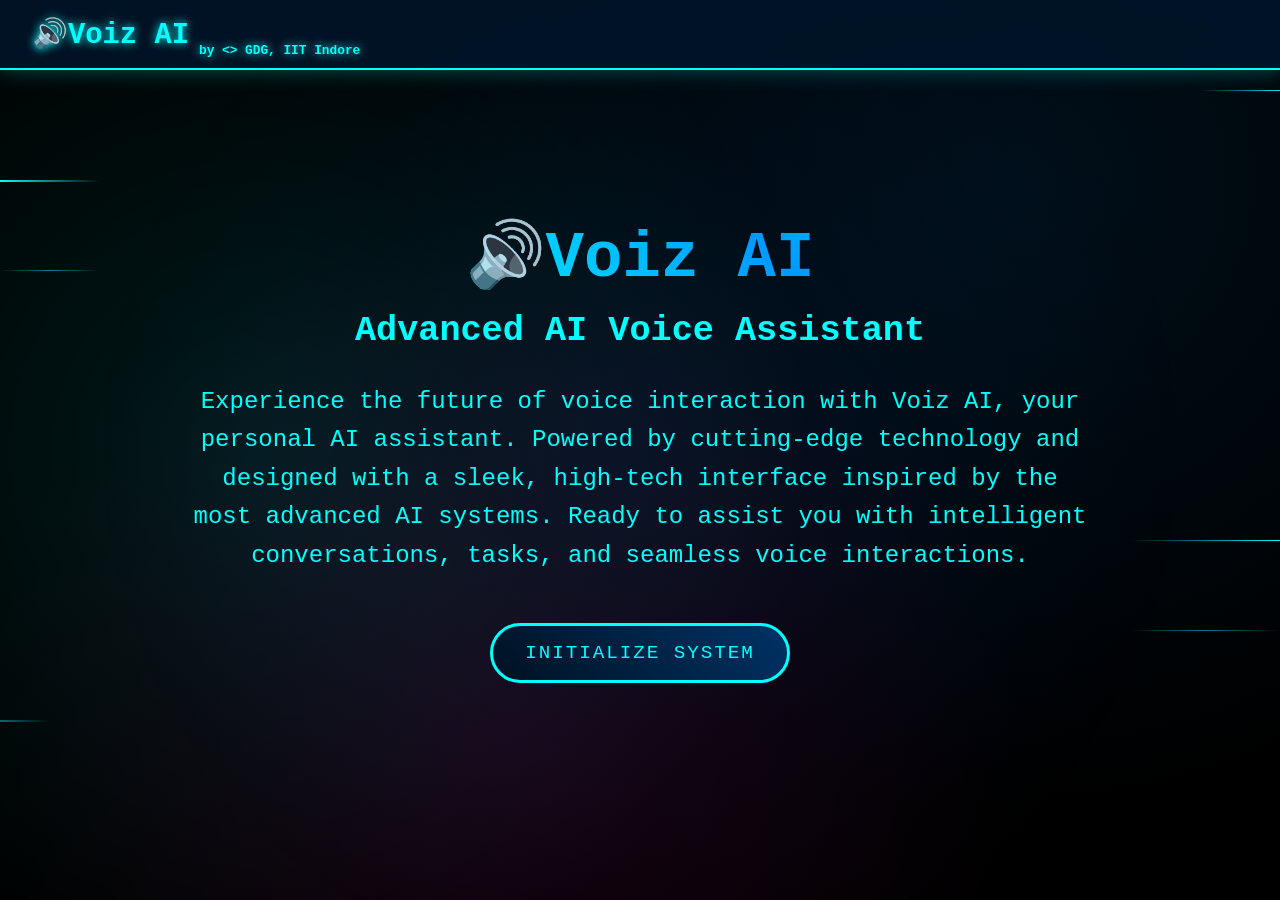
<file: frontend/index.html>
<!DOCTYPE html>
<html lang="en">
<head>
    <meta charset="UTF-8">
    <meta name="viewport" content="width=device-width, initial-scale=1.0">
    <title>Voiz AI - Voice Assistant</title>
    <link rel="stylesheet" href="./style.css">
    <script src="https://cdn.socket.io/4.5.4/socket.io.min.js"></script>
    <!-- <style>
        .hidden { display: none !important; }
    </style> -->
</head>
<body>
    <!-- Electric Background -->
    <div class="electric-bg">
        <div class="electric-line"></div>
        <div class="electric-line"></div>
        <div class="electric-line"></div>
        <div class="electric-line"></div>
        <div class="circuit-line"></div>
        <div class="circuit-line"></div>
    </div>

    <!-- Header -->
    <div class="header">
        <div class="logo">🔊Voiz AI</div>
        <sub class="header-subscript">by &lt&gt GDG, IIT Indore</sub>
        <button class="new-session-btn hidden" onclick="newSession()">New Session</button>
    </div>

    <!-- Instructions Section -->
    <div class="instructions-section hidden" id="instructionsSection">
        <div class="instructions-text">
            <strong>Voice Assistant Ready:</strong> Click the SPEAK button on the left to start voice interaction. 
            Speak clearly when the button is active. Your conversations will appear in the message panel on the right.
        </div>
    </div>

    <!-- Intro Page -->
    <div class="intro-page" id="introPage">
        <h1 class="intro-title"><span>🔊</span>Voiz AI</h1>

        <h2 class="intro-subtitle">Advanced AI Voice Assistant</h2>
        <p class="intro-description">
            Experience the future of voice interaction with Voiz AI, your personal AI assistant. 
            Powered by cutting-edge technology and designed with a sleek, high-tech interface 
            inspired by the most advanced AI systems. Ready to assist you with intelligent 
            conversations, tasks, and seamless voice interactions.
        </p>
        <!-- **CRITICAL FIX**: Pass the 'event' object to the function -->
        <button class="start-btn" onclick="startAssistant(event)">Initialize System</button>
    </div>

    <!-- Main Interface -->
    <div class="main-interface" id="mainInterface">
        <!-- Left Panel - Speaking Button -->
        <div class="left-panel">
            <button class="speak-btn" id="speakBtn" onclick="toggleSpeaking()"><span id="speakBtnText">Speak</span></button>
        </div>
        
        <!-- Right Panel - Messages -->
        <div class="right-panel">
            <div class="messages-container" id="messagesContainer">
                <div class="message assistant">
                    <div class="message-label">🔊Voiz AI System</div>
                    <div class="message-text">System initialized successfully. I'm ready to assist you with voice interactions. Click the SPEAK button on the left to begin our conversation.</div>
                </div>
            </div>
        </div>
    </div>

    <script src="./script.js"></script>
</body>
</html>
</file>
<file: frontend/style.css>
* {
    margin: 0;
    padding: 0;
    box-sizing: border-box;
}
body {
    font-family: 'Orbitron', 'Courier New', monospace;
    background: #000;
    color: #00ffff;
    overflow-x: hidden;
    position: relative;
}
/* Electric Background Animation */
.electric-bg {
    position: fixed;
    top: 0;
    left: 0;
    width: 100%;
    height: 100%;
    z-index: -1;
    background: radial-gradient(circle at 20% 50%, rgba(0, 255, 255, 0.1) 0%, transparent 50%),
                radial-gradient(circle at 80% 20%, rgba(0, 150, 255, 0.1) 0%, transparent 50%),
                radial-gradient(circle at 40% 80%, rgba(255, 0, 150, 0.1) 0%, transparent 50%);
}
.electric-line {
    position: absolute;
    background: linear-gradient(90deg, transparent, #00ffff, transparent);
    animation: electricFlow 3s linear infinite;
}
.electric-line:nth-child(1) {
    top: 20%;
    left: -100px;
    width: 200px;
    height: 2px;
    animation-delay: 0s;
}
.electric-line:nth-child(2) {
    top: 60%;
    right: -150px;
    width: 300px;
    height: 1px;
    animation-delay: 1s;
    animation-direction: reverse;
}
.electric-line:nth-child(3) {
    top: 80%;
    left: -200px;
    width: 250px;
    height: 2px;
    animation-delay: 2s;
}
.electric-line:nth-child(4) {
    top: 10%;
    right: -100px;
    width: 180px;
    height: 1px;
    animation-delay: 0.5s;
    animation-direction: reverse;
}
@keyframes electricFlow {
    0% { transform: translateX(-100px); opacity: 0; }
    20% { opacity: 1; }
    80% { opacity: 1; }
    100% { transform: translateX(calc(100vw + 100px)); opacity: 0; }
}
/* Header */
.header {
    position: fixed; /* Keeps the header fixed at the top */
    top: 0;
    width: 100%;
    height: 70px;
    background: rgba(0, 20, 40, 0.9);
    backdrop-filter: blur(10px);
    border-bottom: 2px solid #00ffff;
    display: flex;
    align-items: center; /* Aligns items vertically */
    padding: 0 2rem;
    z-index: 1000;
    box-shadow: 0 0 20px rgba(0, 255, 255, 0.3);
}

.logo {
    font-size: 1.8rem;
    font-weight: bold;
    color: #00ffff;
    text-shadow: 0 0 10px #00ffff;
    animation: glow 2s ease-in-out infinite alternate;
}

.header-subscript {
    font-size: 0.8rem;
    font-weight: bold;
    color: #00ffff;
    text-shadow: 0 0 10px #00ffff;
    animation: glow 2s ease-in-out infinite alternate;
    margin-left: 10px; /* Adds spacing between the logo and subscript */
    text-align: left; /* Aligns the subscript text */
    margin-top: 2rem;
}

.logo span {
    filter: hue-rotate(180deg); /* Applies color transformation to the emoji */
    display: inline-block;
}
.new-session-btn {
    background: linear-gradient(45deg, #001122, #003366);
    border: 2px solid #00ffff;
    color: #00ffff;
    padding: 0.5rem 1rem;
    border-radius: 25px;
    cursor: pointer;
    font-family: inherit;
    font-size: 0.9rem;
    transition: all 0.3s ease;
    text-transform: uppercase;
    letter-spacing: 1px;
    display: block; /* Ensure the button is displayed */
    visibility: visible; /* Ensure the button is visible */
    margin-left: auto; /* Push the button to the extreme right */
}
.new-session-btn:hover {
    background: linear-gradient(45deg, #003366, #0066cc);
    box-shadow: 0 0 15px rgba(0, 255, 255, 0.5);
    transform: scale(1.05);
}
.new-session-btn.visible {
    display: block;
}
@keyframes glow {
    from { text-shadow: 0 0 10px #00ffff; }
    to { text-shadow: 0 0 20px #00ffff, 0 0 30px #0099ff; }
}
/* Instructions Section */
.instructions-section {
    position: fixed;
    top: 70px;
    left: 0;
    right: 0;
    height: 80px;
    background: rgba(0, 30, 60, 0.9);
    backdrop-filter: blur(10px);
    border-bottom: 1px solid rgba(0, 255, 255, 0.3);
    display: flex; /* Use flexbox for centering */
    align-items: center; /* Vertically center content */
    justify-content: center; /* Horizontally center content */
    padding: 0 2rem;
    z-index: 99;
    box-shadow: 0 0 15px rgba(0, 255, 255, 0.2);
}

.instructions-text {
    text-align: center; /* Ensures text is centered horizontally */
    color: #00ccff;
    font-size: 0.9rem;
    line-height: 1.4;
    max-width: 800px;
    opacity: 0.9;
}
.instructions-section.visible {
    display: flex;
}
/* Intro Page */
.intro-page {
    display: flex;
    flex-direction: column;
    justify-content: center;
    align-items: center;
    min-height: 100vh;
    text-align: center;
    padding: 2rem;
    background: radial-gradient(circle at center, rgba(0, 100, 200, 0.1) 0%, transparent 70%);
}
.intro-page.hidden {
    display: none;
}
.intro-title {
    font-size: 4rem;
    margin-bottom: 1rem;
    background: linear-gradient(45deg, #00ffff, #0099ff, #00ffff);
    background-size: 200% 200%;
    -webkit-background-clip: text;
    -webkit-text-fill-color: transparent;
    animation: gradientShift 3s ease-in-out infinite, roboticPulse 2s ease-in-out infinite, glow 2s ease-in-out infinite alternate;
}

.intro-title span {
    color: initial; /* Ensures the emoji retains its original color */
    -webkit-text-fill-color: initial; /* Ensures the emoji retains its original color */
    background: none; /* Removes any background styling */
    animation: none; /* Removes animations from the emoji */
}
.intro-subtitle {
    font-size: 2.2rem;
    margin-bottom: 2rem;
    opacity: 0.8;
    animation: fadeInUp 1s ease-out 0.5s both;
}
.intro-description {
    font-size: 1.5rem;
    max-width: 900px;
    line-height: 1.6;
    margin-bottom: 3rem;
    opacity: 1.5;
    animation: fadeInUp 1s ease-out 1s both;
}
.start-btn {
    background: linear-gradient(45deg, #001122, #003366);
    border: 3px solid #00ffff;
    color: #00ffff;
    padding: 1rem 2rem;
    font-size: 1.2rem;
    border-radius: 50px;
    cursor: pointer;
    font-family: inherit;
    text-transform: uppercase;
    letter-spacing: 2px;
    transition: all 0.3s ease;
    position: relative;
    overflow: hidden;
    animation: fadeInUp 1s ease-out 1.5s both;
}
.start-btn:hover {
    background: linear-gradient(45deg, #003366, #0066cc);
    box-shadow: 0 0 30px rgba(0, 255, 255, 0.6);
    transform: scale(1.1);
}
.start-btn::before {
    content: '';
    position: absolute;
    top: 0;
    left: -100%;
    width: 100%;
    height: 100%;
    background: linear-gradient(90deg, transparent, rgba(255, 255, 255, 0.2), transparent);
    transition: left 0.5s;
}
.start-btn:hover::before {
    left: 100%;
}
@keyframes gradientShift {
    0%, 100% { background-position: 0% 50%; }
    50% { background-position: 100% 50%; }
}
@keyframes roboticPulse {
    0%, 100% { transform: scale(1); }
    50% { transform: scale(1.02); }
}
@keyframes fadeInUp {
    from {
        opacity: 0;
        transform: translateY(30px);
    }
    to {
        opacity: 1;
        transform: translateY(0);
    }
}
/* Main Interface */
.main-interface {
    display: none;
    padding-top: 150px; /* Header + Instructions height */
    min-height: 100vh;
}
.main-interface.visible {
    display: flex;
}
/* Left Panel - Speaking Button */
.left-panel {
    width: 300px;
    position: fixed;
    left: 0;
    top: 150px;
    bottom: 0;
    display: flex;
    justify-content: center;
    align-items: center;
    background: rgba(0, 10, 20, 0.3);
    border-right: 2px solid rgba(0, 255, 255, 0.3);
    backdrop-filter: blur(5px);
}
.speak-btn {
    width: 160px;
    height: 160px;
    border-radius: 50%;
    background: radial-gradient(circle at 40% 40%, #003366, #001122, #000);
    border: 6px solid #00ffff;
    color: #00ffff;
    font-size: 1.1rem;
    cursor: pointer;
    font-family: inherit;
    text-transform: uppercase;
    letter-spacing: 2px;
    transition: all 0.4s ease;
    position: relative;
    overflow: hidden;
    box-shadow: 
        0 0 30px rgba(0, 255, 255, 0.4),
        inset 0 0 20px rgba(0, 255, 255, 0.1);
    display: flex;
    align-items: center;
    justify-content: center;
    font-weight: bold;
}
.speak-btn:hover {
    transform: scale(1.1);
    box-shadow: 
        0 0 50px rgba(0, 255, 255, 0.8),
        0 0 100px rgba(0, 255, 255, 0.4),
        inset 0 0 30px rgba(0, 255, 255, 0.2);
    border-color: #00ffff;
}
.speak-btn.active {
    background: radial-gradient(circle at 30% 30%, #0066cc, #003366, #001122);
    animation: speakPulse 1.5s ease-in-out infinite;
    border-color: #66ffff;
}
.hidden { display: none !important; }
@keyframes speakPulse {
    0%, 100% { 
        transform: scale(1); 
        box-shadow: 0 0 30px rgba(0, 255, 255, 0.4), 0 0 60px rgba(0, 255, 255, 0.2);
    }
    50% { 
        transform: scale(1.08); 
        box-shadow: 0 0 60px rgba(0, 255, 255, 0.8), 0 0 120px rgba(0, 255, 255, 0.4);
    }
}
.speak-btn::before {
    content: '';
    position: absolute;
    top: -50%;
    left: -50%;
    width: 200%;
    height: 200%;
    background: conic-gradient(transparent, rgba(0, 255, 255, 0.3), transparent);
    animation: rotate 3s linear infinite;
    opacity: 0;
    transition: opacity 0.3s ease;
}
.speak-btn:hover::before {
    opacity: 1;
}
.speak-btn::after {
    content: '';
    position: absolute;
    top: 10px;
    left: 10px;
    right: 10px;
    bottom: 10px;
    border-radius: 50%;
    background: radial-gradient(circle at 30% 30%, rgba(0, 255, 255, 0.1), transparent);
    pointer-events: none;
}
@keyframes rotate {
    from { transform: rotate(0deg); }
    to { transform: rotate(360deg); }
}
/* Right Panel - Messages */
.right-panel {
    margin-left: 300px;
    padding: 2rem;
    min-height: calc(100vh - 150px);
    width: 100%;
}
.messages-container {
    background: rgba(0, 20, 40, 0.4);
    border: 2px solid rgba(0, 255, 255, 0.3);
    border-radius: 15px;
    backdrop-filter: blur(10px);
    box-shadow: 0 0 30px rgba(0, 255, 255, 0.2);
    height: calc(100vh - 220px);
    width: 100%; /* Extend to the right end */
    overflow-y: auto;
    padding: 2rem; /* Adjust padding if necessary */
    margin: 0; /* Remove any margin */
}
.message {
    padding: 1.2rem;
    margin-bottom: 1.5rem;
    border-radius: 12px;
    border-left: 4px solid #00ffff;
    background: rgba(0, 50, 100, 0.3);
    animation: messageSlideIn 0.6s ease-out;
    box-shadow: 0 0 15px rgba(0, 255, 255, 0.1);
}
.message.user {
    border-left-color: #0099ff;
    background: rgba(0, 100, 200, 0.3);
    margin-left: 2rem;
    border-radius: 12px 12px 5px 12px;
}
.message.assistant {
    border-left-color: #00ffff;
    background: rgba(0, 255, 255, 0.1);
    margin-right: 2rem;
    border-radius: 12px 12px 12px 5px;
}
@keyframes messageSlideIn {
    from {
        opacity: 0;
        transform: translateX(-30px);
    }
    to {
        opacity: 1;
        transform: translateX(0);
    }
}
.message-label {
    font-size: 0.85rem;
    opacity: 0.8;
    margin-bottom: 0.8rem;
    text-transform: uppercase;
    letter-spacing: 1px;
    font-weight: bold;
}
.message-text {
    line-height: 1.6;
    font-size: 0.95rem;
}
/* Custom Scrollbar */
.messages-container::-webkit-scrollbar {
    width: 10px;
}
.messages-container::-webkit-scrollbar-track {
    background: rgba(0, 0, 0, 0.4);
    border-radius: 5px;
}
.messages-container::-webkit-scrollbar-thumb {
    background: linear-gradient(45deg, #00ffff, #0099ff);
    border-radius: 5px;
    box-shadow: 0 0 10px rgba(0, 255, 255, 0.3);
}
.messages-container::-webkit-scrollbar-thumb:hover {
    background: linear-gradient(45deg, #0099ff, #00ffff);
    box-shadow: 0 0 15px rgba(0, 255, 255, 0.5);
}
/* Responsive Design */
@media (max-width: 768px) {
    .intro-title {
        font-size: 2.5rem;
    }
    
    .header {
        padding: 0 1rem;
    }
    
    .logo {
        font-size: 1.4rem;
    }
    
    .left-panel {
        width: 200px;
    }
    
    .right-panel {
        margin-left: 200px;
        padding: 1rem;
    }
    
    .speak-btn {
        width: 120px;
        height: 120px;
        font-size: 0.9rem;
    }
    
    .instructions-text {
        font-size: 0.8rem;
    }
}
/* Additional Electric Effects */
.circuit-line {
    position: absolute;
    background: linear-gradient(90deg, transparent, rgba(0, 255, 255, 0.5), transparent);
    height: 1px;
    animation: circuitFlow 4s linear infinite;
}
.circuit-line:nth-child(5) {
    top: 30%;
    left: 0;
    width: 100px;
    animation-delay: 0.5s;
}
.circuit-line:nth-child(6) {
    top: 70%;
    right: 0;
    width: 150px;
    animation-delay: 2.5s;
    animation-direction: reverse;
}
@keyframes circuitFlow {
    0% { transform: translateX(-50px); opacity: 0; }
    50% { opacity: 1; }
    100% { transform: translateX(calc(100vw + 50px)); opacity: 0; }
}
</file>
<file: try4.css>
* {
    margin: 0;
    padding: 0;
    box-sizing: border-box;
}
body {
    font-family: 'Orbitron', 'Courier New', monospace;
    background: #000;
    color: #00ffff;
    overflow-x: hidden;
    position: relative;
}
/* Electric Background Animation */
.electric-bg {
    position: fixed;
    top: 0;
    left: 0;
    width: 100%;
    height: 100%;
    z-index: -1;
    background: radial-gradient(circle at 20% 50%, rgba(0, 255, 255, 0.1) 0%, transparent 50%),
                radial-gradient(circle at 80% 20%, rgba(0, 150, 255, 0.1) 0%, transparent 50%),
                radial-gradient(circle at 40% 80%, rgba(255, 0, 150, 0.1) 0%, transparent 50%);
}
.electric-line {
    position: absolute;
    background: linear-gradient(90deg, transparent, #00ffff, transparent);
    animation: electricFlow 3s linear infinite;
}
.electric-line:nth-child(1) {
    top: 20%;
    left: -100px;
    width: 200px;
    height: 2px;
    animation-delay: 0s;
}
.electric-line:nth-child(2) {
    top: 60%;
    right: -150px;
    width: 300px;
    height: 1px;
    animation-delay: 1s;
    animation-direction: reverse;
}
.electric-line:nth-child(3) {
    top: 80%;
    left: -200px;
    width: 250px;
    height: 2px;
    animation-delay: 2s;
}
.electric-line:nth-child(4) {
    top: 10%;
    right: -100px;
    width: 180px;
    height: 1px;
    animation-delay: 0.5s;
    animation-direction: reverse;
}
@keyframes electricFlow {
    0% { transform: translateX(-100px); opacity: 0; }
    20% { opacity: 1; }
    80% { opacity: 1; }
    100% { transform: translateX(calc(100vw + 100px)); opacity: 0; }
}
/* Header */
.header {
    position: fixed; /* Keeps the header fixed at the top */
    top: 0;
    width: 100%;
    height: 70px;
    background: rgba(0, 20, 40, 0.9);
    backdrop-filter: blur(10px);
    border-bottom: 2px solid #00ffff;
    display: flex;
    align-items: center; /* Aligns items vertically */
    padding: 0 2rem;
    z-index: 1000;
    box-shadow: 0 0 20px rgba(0, 255, 255, 0.3);
}

.logo {
    font-size: 1.8rem;
    font-weight: bold;
    color: #00ffff;
    text-shadow: 0 0 10px #00ffff;
    animation: glow 2s ease-in-out infinite alternate;
}

.header-subscript {
    font-size: 0.8rem;
    font-weight: bold;
    color: #00ffff;
    text-shadow: 0 0 10px #00ffff;
    animation: glow 2s ease-in-out infinite alternate;
    margin-left: 10px; /* Adds spacing between the logo and subscript */
    text-align: left; /* Aligns the subscript text */
    margin-top: 2rem;
}

.logo span {
    filter: hue-rotate(180deg); /* Applies color transformation to the emoji */
    display: inline-block;
}
.new-session-btn {
    background: linear-gradient(45deg, #001122, #003366);
    border: 2px solid #00ffff;
    color: #00ffff;
    padding: 0.5rem 1rem;
    border-radius: 25px;
    cursor: pointer;
    font-family: inherit;
    font-size: 0.9rem;
    transition: all 0.3s ease;
    text-transform: uppercase;
    letter-spacing: 1px;
    display: block; /* Ensure the button is displayed */
    visibility: visible; /* Ensure the button is visible */
    margin-left: auto; /* Push the button to the extreme right */
}
.new-session-btn:hover {
    background: linear-gradient(45deg, #003366, #0066cc);
    box-shadow: 0 0 15px rgba(0, 255, 255, 0.5);
    transform: scale(1.05);
}
.new-session-btn.visible {
    display: block;
}
@keyframes glow {
    from { text-shadow: 0 0 10px #00ffff; }
    to { text-shadow: 0 0 20px #00ffff, 0 0 30px #0099ff; }
}
/* Instructions Section */
.instructions-section {
    position: fixed;
    top: 70px;
    left: 0;
    right: 0;
    height: 80px;
    background: rgba(0, 30, 60, 0.9);
    backdrop-filter: blur(10px);
    border-bottom: 1px solid rgba(0, 255, 255, 0.3);
    display: flex; /* Use flexbox for centering */
    align-items: center; /* Vertically center content */
    justify-content: center; /* Horizontally center content */
    padding: 0 2rem;
    z-index: 99;
    box-shadow: 0 0 15px rgba(0, 255, 255, 0.2);
}

.instructions-text {
    text-align: center; /* Ensures text is centered horizontally */
    color: #00ccff;
    font-size: 0.9rem;
    line-height: 1.4;
    max-width: 800px;
    opacity: 0.9;
}
.instructions-section.visible {
    display: flex;
}
/* Intro Page */
.intro-page {
    display: flex;
    flex-direction: column;
    justify-content: center;
    align-items: center;
    min-height: 100vh;
    text-align: center;
    padding: 2rem;
    background: radial-gradient(circle at center, rgba(0, 100, 200, 0.1) 0%, transparent 70%);
}
.intro-page.hidden {
    display: none;
}
.intro-title {
    font-size: 4rem;
    margin-bottom: 1rem;
    background: linear-gradient(45deg, #00ffff, #0099ff, #00ffff);
    background-size: 200% 200%;
    -webkit-background-clip: text;
    -webkit-text-fill-color: transparent;
    animation: gradientShift 3s ease-in-out infinite, roboticPulse 2s ease-in-out infinite, glow 2s ease-in-out infinite alternate;
}

.intro-title span {
    color: initial; /* Ensures the emoji retains its original color */
    -webkit-text-fill-color: initial; /* Ensures the emoji retains its original color */
    background: none; /* Removes any background styling */
    animation: none; /* Removes animations from the emoji */
}
.intro-subtitle {
    font-size: 2.2rem;
    margin-bottom: 2rem;
    opacity: 0.8;
    animation: fadeInUp 1s ease-out 0.5s both;
}
.intro-description {
    font-size: 1.5rem;
    max-width: 900px;
    line-height: 1.6;
    margin-bottom: 3rem;
    opacity: 1.5;
    animation: fadeInUp 1s ease-out 1s both;
}
.start-btn {
    background: linear-gradient(45deg, #001122, #003366);
    border: 3px solid #00ffff;
    color: #00ffff;
    padding: 1rem 2rem;
    font-size: 1.2rem;
    border-radius: 50px;
    cursor: pointer;
    font-family: inherit;
    text-transform: uppercase;
    letter-spacing: 2px;
    transition: all 0.3s ease;
    position: relative;
    overflow: hidden;
    animation: fadeInUp 1s ease-out 1.5s both;
}
.start-btn:hover {
    background: linear-gradient(45deg, #003366, #0066cc);
    box-shadow: 0 0 30px rgba(0, 255, 255, 0.6);
    transform: scale(1.1);
}
.start-btn::before {
    content: '';
    position: absolute;
    top: 0;
    left: -100%;
    width: 100%;
    height: 100%;
    background: linear-gradient(90deg, transparent, rgba(255, 255, 255, 0.2), transparent);
    transition: left 0.5s;
}
.start-btn:hover::before {
    left: 100%;
}
@keyframes gradientShift {
    0%, 100% { background-position: 0% 50%; }
    50% { background-position: 100% 50%; }
}
@keyframes roboticPulse {
    0%, 100% { transform: scale(1); }
    50% { transform: scale(1.02); }
}
@keyframes fadeInUp {
    from {
        opacity: 0;
        transform: translateY(30px);
    }
    to {
        opacity: 1;
        transform: translateY(0);
    }
}
/* Main Interface */
.main-interface {
    display: none;
    padding-top: 150px; /* Header + Instructions height */
    min-height: 100vh;
}
.main-interface.visible {
    display: flex;
}
/* Left Panel - Speaking Button */
.left-panel {
    width: 300px;
    position: fixed;
    left: 0;
    top: 150px;
    bottom: 0;
    display: flex;
    justify-content: center;
    align-items: center;
    background: rgba(0, 10, 20, 0.3);
    border-right: 2px solid rgba(0, 255, 255, 0.3);
    backdrop-filter: blur(5px);
}
.speak-btn {
    width: 160px;
    height: 160px;
    border-radius: 50%;
    background: radial-gradient(circle at 40% 40%, #003366, #001122, #000);
    border: 6px solid #00ffff;
    color: #00ffff;
    font-size: 1.1rem;
    cursor: pointer;
    font-family: inherit;
    text-transform: uppercase;
    letter-spacing: 2px;
    transition: all 0.4s ease;
    position: relative;
    overflow: hidden;
    box-shadow: 
        0 0 30px rgba(0, 255, 255, 0.4),
        inset 0 0 20px rgba(0, 255, 255, 0.1);
    display: flex;
    align-items: center;
    justify-content: center;
    font-weight: bold;
}
.speak-btn:hover {
    transform: scale(1.1);
    box-shadow: 
        0 0 50px rgba(0, 255, 255, 0.8),
        0 0 100px rgba(0, 255, 255, 0.4),
        inset 0 0 30px rgba(0, 255, 255, 0.2);
    border-color: #00ffff;
}
.speak-btn.active {
    background: radial-gradient(circle at 30% 30%, #0066cc, #003366, #001122);
    animation: speakPulse 1.5s ease-in-out infinite;
    border-color: #66ffff;
}
.hidden { display: none !important; }
@keyframes speakPulse {
    0%, 100% { 
        transform: scale(1); 
        box-shadow: 0 0 30px rgba(0, 255, 255, 0.4), 0 0 60px rgba(0, 255, 255, 0.2);
    }
    50% { 
        transform: scale(1.08); 
        box-shadow: 0 0 60px rgba(0, 255, 255, 0.8), 0 0 120px rgba(0, 255, 255, 0.4);
    }
}
.speak-btn::before {
    content: '';
    position: absolute;
    top: -50%;
    left: -50%;
    width: 200%;
    height: 200%;
    background: conic-gradient(transparent, rgba(0, 255, 255, 0.3), transparent);
    animation: rotate 3s linear infinite;
    opacity: 0;
    transition: opacity 0.3s ease;
}
.speak-btn:hover::before {
    opacity: 1;
}
.speak-btn::after {
    content: '';
    position: absolute;
    top: 10px;
    left: 10px;
    right: 10px;
    bottom: 10px;
    border-radius: 50%;
    background: radial-gradient(circle at 30% 30%, rgba(0, 255, 255, 0.1), transparent);
    pointer-events: none;
}
@keyframes rotate {
    from { transform: rotate(0deg); }
    to { transform: rotate(360deg); }
}
/* Right Panel - Messages */
.right-panel {
    margin-left: 300px;
    padding: 2rem;
    min-height: calc(100vh - 150px);
    width: 100%;
}
.messages-container {
    background: rgba(0, 20, 40, 0.4);
    border: 2px solid rgba(0, 255, 255, 0.3);
    border-radius: 15px;
    backdrop-filter: blur(10px);
    box-shadow: 0 0 30px rgba(0, 255, 255, 0.2);
    height: calc(100vh - 220px);
    width: 100%; /* Extend to the right end */
    overflow-y: auto;
    padding: 2rem; /* Adjust padding if necessary */
    margin: 0; /* Remove any margin */
}
.message {
    padding: 1.2rem;
    margin-bottom: 1.5rem;
    border-radius: 12px;
    border-left: 4px solid #00ffff;
    background: rgba(0, 50, 100, 0.3);
    animation: messageSlideIn 0.6s ease-out;
    box-shadow: 0 0 15px rgba(0, 255, 255, 0.1);
}
.message.user {
    border-left-color: #0099ff;
    background: rgba(0, 100, 200, 0.3);
    margin-left: 2rem;
    border-radius: 12px 12px 5px 12px;
}
.message.assistant {
    border-left-color: #00ffff;
    background: rgba(0, 255, 255, 0.1);
    margin-right: 2rem;
    border-radius: 12px 12px 12px 5px;
}
@keyframes messageSlideIn {
    from {
        opacity: 0;
        transform: translateX(-30px);
    }
    to {
        opacity: 1;
        transform: translateX(0);
    }
}
.message-label {
    font-size: 0.85rem;
    opacity: 0.8;
    margin-bottom: 0.8rem;
    text-transform: uppercase;
    letter-spacing: 1px;
    font-weight: bold;
}
.message-text {
    line-height: 1.6;
    font-size: 0.95rem;
}
/* Custom Scrollbar */
.messages-container::-webkit-scrollbar {
    width: 10px;
}
.messages-container::-webkit-scrollbar-track {
    background: rgba(0, 0, 0, 0.4);
    border-radius: 5px;
}
.messages-container::-webkit-scrollbar-thumb {
    background: linear-gradient(45deg, #00ffff, #0099ff);
    border-radius: 5px;
    box-shadow: 0 0 10px rgba(0, 255, 255, 0.3);
}
.messages-container::-webkit-scrollbar-thumb:hover {
    background: linear-gradient(45deg, #0099ff, #00ffff);
    box-shadow: 0 0 15px rgba(0, 255, 255, 0.5);
}
/* Responsive Design */
@media (max-width: 768px) {
    .intro-title {
        font-size: 2.5rem;
    }
    
    .header {
        padding: 0 1rem;
    }
    
    .logo {
        font-size: 1.4rem;
    }
    
    .left-panel {
        width: 200px;
    }
    
    .right-panel {
        margin-left: 200px;
        padding: 1rem;
    }
    
    .speak-btn {
        width: 120px;
        height: 120px;
        font-size: 0.9rem;
    }
    
    .instructions-text {
        font-size: 0.8rem;
    }
}
/* Additional Electric Effects */
.circuit-line {
    position: absolute;
    background: linear-gradient(90deg, transparent, rgba(0, 255, 255, 0.5), transparent);
    height: 1px;
    animation: circuitFlow 4s linear infinite;
}
.circuit-line:nth-child(5) {
    top: 30%;
    left: 0;
    width: 100px;
    animation-delay: 0.5s;
}
.circuit-line:nth-child(6) {
    top: 70%;
    right: 0;
    width: 150px;
    animation-delay: 2.5s;
    animation-direction: reverse;
}
@keyframes circuitFlow {
    0% { transform: translateX(-50px); opacity: 0; }
    50% { opacity: 1; }
    100% { transform: translateX(calc(100vw + 50px)); opacity: 0; }
}
</file>
<file: Frontend/try4.css>
* {
    margin: 0;
    padding: 0;
    box-sizing: border-box;
}
body {
    font-family: 'Orbitron', 'Courier New', monospace;
    background: #000;
    color: #00ffff;
    overflow-x: hidden;
    position: relative;
}
/* Electric Background Animation */
.electric-bg {
    position: fixed;
    top: 0;
    left: 0;
    width: 100%;
    height: 100%;
    z-index: -1;
    background: radial-gradient(circle at 20% 50%, rgba(0, 255, 255, 0.1) 0%, transparent 50%),
                radial-gradient(circle at 80% 20%, rgba(0, 150, 255, 0.1) 0%, transparent 50%),
                radial-gradient(circle at 40% 80%, rgba(255, 0, 150, 0.1) 0%, transparent 50%);
}
.electric-line {
    position: absolute;
    background: linear-gradient(90deg, transparent, #00ffff, transparent);
    animation: electricFlow 3s linear infinite;
}
.electric-line:nth-child(1) {
    top: 20%;
    left: -100px;
    width: 200px;
    height: 2px;
    animation-delay: 0s;
}
.electric-line:nth-child(2) {
    top: 60%;
    right: -150px;
    width: 300px;
    height: 1px;
    animation-delay: 1s;
    animation-direction: reverse;
}
.electric-line:nth-child(3) {
    top: 80%;
    left: -200px;
    width: 250px;
    height: 2px;
    animation-delay: 2s;
}
.electric-line:nth-child(4) {
    top: 10%;
    right: -100px;
    width: 180px;
    height: 1px;
    animation-delay: 0.5s;
    animation-direction: reverse;
}
@keyframes electricFlow {
    0% { transform: translateX(-100px); opacity: 0; }
    20% { opacity: 1; }
    80% { opacity: 1; }
    100% { transform: translateX(calc(100vw + 100px)); opacity: 0; }
}
/* Header */
.header {
    position: fixed; /* Keeps the header fixed at the top */
    top: 0;
    width: 100%;
    height: 70px;
    background: rgba(0, 20, 40, 0.9);
    backdrop-filter: blur(10px);
    border-bottom: 2px solid #00ffff;
    display: flex;
    align-items: center; /* Aligns items vertically */
    padding: 0 2rem;
    z-index: 1000;
    box-shadow: 0 0 20px rgba(0, 255, 255, 0.3);
}

.logo {
    font-size: 1.8rem;
    font-weight: bold;
    color: #00ffff;
    text-shadow: 0 0 10px #00ffff;
    animation: glow 2s ease-in-out infinite alternate;
}

.header-subscript {
    font-size: 0.8rem;
    font-weight: bold;
    color: #00ffff;
    text-shadow: 0 0 10px #00ffff;
    animation: glow 2s ease-in-out infinite alternate;
    margin-left: 10px; /* Adds spacing between the logo and subscript */
    text-align: left; /* Aligns the subscript text */
    margin-top: 2rem;
}

.logo span {
    filter: hue-rotate(180deg); /* Applies color transformation to the emoji */
    display: inline-block;
}
.new-session-btn {
    background: linear-gradient(45deg, #001122, #003366);
    border: 2px solid #00ffff;
    color: #00ffff;
    padding: 0.5rem 1rem;
    border-radius: 25px;
    cursor: pointer;
    font-family: inherit;
    font-size: 0.9rem;
    transition: all 0.3s ease;
    text-transform: uppercase;
    letter-spacing: 1px;
    display: block; /* Ensure the button is displayed */
    visibility: visible; /* Ensure the button is visible */
    margin-left: auto; /* Push the button to the extreme right */
}
.new-session-btn:hover {
    background: linear-gradient(45deg, #003366, #0066cc);
    box-shadow: 0 0 15px rgba(0, 255, 255, 0.5);
    transform: scale(1.05);
}
.new-session-btn.visible {
    display: block;
}
@keyframes glow {
    from { text-shadow: 0 0 10px #00ffff; }
    to { text-shadow: 0 0 20px #00ffff, 0 0 30px #0099ff; }
}
/* Instructions Section */
.instructions-section {
    position: fixed;
    top: 70px;
    left: 0;
    right: 0;
    height: 80px;
    background: rgba(0, 30, 60, 0.9);
    backdrop-filter: blur(10px);
    border-bottom: 1px solid rgba(0, 255, 255, 0.3);
    display: flex; /* Use flexbox for centering */
    align-items: center; /* Vertically center content */
    justify-content: center; /* Horizontally center content */
    padding: 0 2rem;
    z-index: 99;
    box-shadow: 0 0 15px rgba(0, 255, 255, 0.2);
}

.instructions-text {
    text-align: center; /* Ensures text is centered horizontally */
    color: #00ccff;
    font-size: 0.9rem;
    line-height: 1.4;
    max-width: 800px;
    opacity: 0.9;
}
.instructions-section.visible {
    display: flex;
}
/* Intro Page */
.intro-page {
    display: flex;
    flex-direction: column;
    justify-content: center;
    align-items: center;
    min-height: 100vh;
    text-align: center;
    padding: 2rem;
    background: radial-gradient(circle at center, rgba(0, 100, 200, 0.1) 0%, transparent 70%);
}
.intro-page.hidden {
    display: none;
}
.intro-title {
    font-size: 4rem;
    margin-bottom: 1rem;
    background: linear-gradient(45deg, #00ffff, #0099ff, #00ffff);
    background-size: 200% 200%;
    -webkit-background-clip: text;
    -webkit-text-fill-color: transparent;
    animation: gradientShift 3s ease-in-out infinite, roboticPulse 2s ease-in-out infinite, glow 2s ease-in-out infinite alternate;
}

.intro-title span {
    color: initial; /* Ensures the emoji retains its original color */
    -webkit-text-fill-color: initial; /* Ensures the emoji retains its original color */
    background: none; /* Removes any background styling */
    animation: none; /* Removes animations from the emoji */
}
.intro-subtitle {
    font-size: 2.2rem;
    margin-bottom: 2rem;
    opacity: 0.8;
    animation: fadeInUp 1s ease-out 0.5s both;
}
.intro-description {
    font-size: 1.5rem;
    max-width: 900px;
    line-height: 1.6;
    margin-bottom: 3rem;
    opacity: 1.5;
    animation: fadeInUp 1s ease-out 1s both;
}
.start-btn {
    background: linear-gradient(45deg, #001122, #003366);
    border: 3px solid #00ffff;
    color: #00ffff;
    padding: 1rem 2rem;
    font-size: 1.2rem;
    border-radius: 50px;
    cursor: pointer;
    font-family: inherit;
    text-transform: uppercase;
    letter-spacing: 2px;
    transition: all 0.3s ease;
    position: relative;
    overflow: hidden;
    animation: fadeInUp 1s ease-out 1.5s both;
}
.start-btn:hover {
    background: linear-gradient(45deg, #003366, #0066cc);
    box-shadow: 0 0 30px rgba(0, 255, 255, 0.6);
    transform: scale(1.1);
}
.start-btn::before {
    content: '';
    position: absolute;
    top: 0;
    left: -100%;
    width: 100%;
    height: 100%;
    background: linear-gradient(90deg, transparent, rgba(255, 255, 255, 0.2), transparent);
    transition: left 0.5s;
}
.start-btn:hover::before {
    left: 100%;
}
@keyframes gradientShift {
    0%, 100% { background-position: 0% 50%; }
    50% { background-position: 100% 50%; }
}
@keyframes roboticPulse {
    0%, 100% { transform: scale(1); }
    50% { transform: scale(1.02); }
}
@keyframes fadeInUp {
    from {
        opacity: 0;
        transform: translateY(30px);
    }
    to {
        opacity: 1;
        transform: translateY(0);
    }
}
/* Main Interface */
.main-interface {
    display: none;
    padding-top: 150px; /* Header + Instructions height */
    min-height: 100vh;
}
.main-interface.visible {
    display: flex;
}
/* Left Panel - Speaking Button */
.left-panel {
    width: 300px;
    position: fixed;
    left: 0;
    top: 150px;
    bottom: 0;
    display: flex;
    justify-content: center;
    align-items: center;
    background: rgba(0, 10, 20, 0.3);
    border-right: 2px solid rgba(0, 255, 255, 0.3);
    backdrop-filter: blur(5px);
}
.speak-btn {
    width: 160px;
    height: 160px;
    border-radius: 50%;
    background: radial-gradient(circle at 40% 40%, #003366, #001122, #000);
    border: 6px solid #00ffff;
    color: #00ffff;
    font-size: 1.1rem;
    cursor: pointer;
    font-family: inherit;
    text-transform: uppercase;
    letter-spacing: 2px;
    transition: all 0.4s ease;
    position: relative;
    overflow: hidden;
    box-shadow: 
        0 0 30px rgba(0, 255, 255, 0.4),
        inset 0 0 20px rgba(0, 255, 255, 0.1);
    display: flex;
    align-items: center;
    justify-content: center;
    font-weight: bold;
}
.speak-btn:hover {
    transform: scale(1.1);
    box-shadow: 
        0 0 50px rgba(0, 255, 255, 0.8),
        0 0 100px rgba(0, 255, 255, 0.4),
        inset 0 0 30px rgba(0, 255, 255, 0.2);
    border-color: #00ffff;
}
.speak-btn.active {
    background: radial-gradient(circle at 30% 30%, #0066cc, #003366, #001122);
    animation: speakPulse 1.5s ease-in-out infinite;
    border-color: #66ffff;
}
.hidden { display: none !important; }
@keyframes speakPulse {
    0%, 100% { 
        transform: scale(1); 
        box-shadow: 0 0 30px rgba(0, 255, 255, 0.4), 0 0 60px rgba(0, 255, 255, 0.2);
    }
    50% { 
        transform: scale(1.08); 
        box-shadow: 0 0 60px rgba(0, 255, 255, 0.8), 0 0 120px rgba(0, 255, 255, 0.4);
    }
}
.speak-btn::before {
    content: '';
    position: absolute;
    top: -50%;
    left: -50%;
    width: 200%;
    height: 200%;
    background: conic-gradient(transparent, rgba(0, 255, 255, 0.3), transparent);
    animation: rotate 3s linear infinite;
    opacity: 0;
    transition: opacity 0.3s ease;
}
.speak-btn:hover::before {
    opacity: 1;
}
.speak-btn::after {
    content: '';
    position: absolute;
    top: 10px;
    left: 10px;
    right: 10px;
    bottom: 10px;
    border-radius: 50%;
    background: radial-gradient(circle at 30% 30%, rgba(0, 255, 255, 0.1), transparent);
    pointer-events: none;
}
@keyframes rotate {
    from { transform: rotate(0deg); }
    to { transform: rotate(360deg); }
}
/* Right Panel - Messages */
.right-panel {
    margin-left: 300px;
    padding: 2rem;
    min-height: calc(100vh - 150px);
    width: 100%;
}
.messages-container {
    background: rgba(0, 20, 40, 0.4);
    border: 2px solid rgba(0, 255, 255, 0.3);
    border-radius: 15px;
    backdrop-filter: blur(10px);
    box-shadow: 0 0 30px rgba(0, 255, 255, 0.2);
    height: calc(100vh - 220px);
    width: 100%; /* Extend to the right end */
    overflow-y: auto;
    padding: 2rem; /* Adjust padding if necessary */
    margin: 0; /* Remove any margin */
}
.message {
    padding: 1.2rem;
    margin-bottom: 1.5rem;
    border-radius: 12px;
    border-left: 4px solid #00ffff;
    background: rgba(0, 50, 100, 0.3);
    animation: messageSlideIn 0.6s ease-out;
    box-shadow: 0 0 15px rgba(0, 255, 255, 0.1);
}
.message.user {
    border-left-color: #0099ff;
    background: rgba(0, 100, 200, 0.3);
    margin-left: 2rem;
    border-radius: 12px 12px 5px 12px;
}
.message.assistant {
    border-left-color: #00ffff;
    background: rgba(0, 255, 255, 0.1);
    margin-right: 2rem;
    border-radius: 12px 12px 12px 5px;
}
@keyframes messageSlideIn {
    from {
        opacity: 0;
        transform: translateX(-30px);
    }
    to {
        opacity: 1;
        transform: translateX(0);
    }
}
.message-label {
    font-size: 0.85rem;
    opacity: 0.8;
    margin-bottom: 0.8rem;
    text-transform: uppercase;
    letter-spacing: 1px;
    font-weight: bold;
}
.message-text {
    line-height: 1.6;
    font-size: 0.95rem;
}
/* Custom Scrollbar */
.messages-container::-webkit-scrollbar {
    width: 10px;
}
.messages-container::-webkit-scrollbar-track {
    background: rgba(0, 0, 0, 0.4);
    border-radius: 5px;
}
.messages-container::-webkit-scrollbar-thumb {
    background: linear-gradient(45deg, #00ffff, #0099ff);
    border-radius: 5px;
    box-shadow: 0 0 10px rgba(0, 255, 255, 0.3);
}
.messages-container::-webkit-scrollbar-thumb:hover {
    background: linear-gradient(45deg, #0099ff, #00ffff);
    box-shadow: 0 0 15px rgba(0, 255, 255, 0.5);
}
/* Responsive Design */
@media (max-width: 768px) {
    .intro-title {
        font-size: 2.5rem;
    }
    
    .header {
        padding: 0 1rem;
    }
    
    .logo {
        font-size: 1.4rem;
    }
    
    .left-panel {
        width: 200px;
    }
    
    .right-panel {
        margin-left: 200px;
        padding: 1rem;
    }
    
    .speak-btn {
        width: 120px;
        height: 120px;
        font-size: 0.9rem;
    }
    
    .instructions-text {
        font-size: 0.8rem;
    }
}
/* Additional Electric Effects */
.circuit-line {
    position: absolute;
    background: linear-gradient(90deg, transparent, rgba(0, 255, 255, 0.5), transparent);
    height: 1px;
    animation: circuitFlow 4s linear infinite;
}
.circuit-line:nth-child(5) {
    top: 30%;
    left: 0;
    width: 100px;
    animation-delay: 0.5s;
}
.circuit-line:nth-child(6) {
    top: 70%;
    right: 0;
    width: 150px;
    animation-delay: 2.5s;
    animation-direction: reverse;
}
@keyframes circuitFlow {
    0% { transform: translateX(-50px); opacity: 0; }
    50% { opacity: 1; }
    100% { transform: translateX(calc(100vw + 50px)); opacity: 0; }
}
</file>
